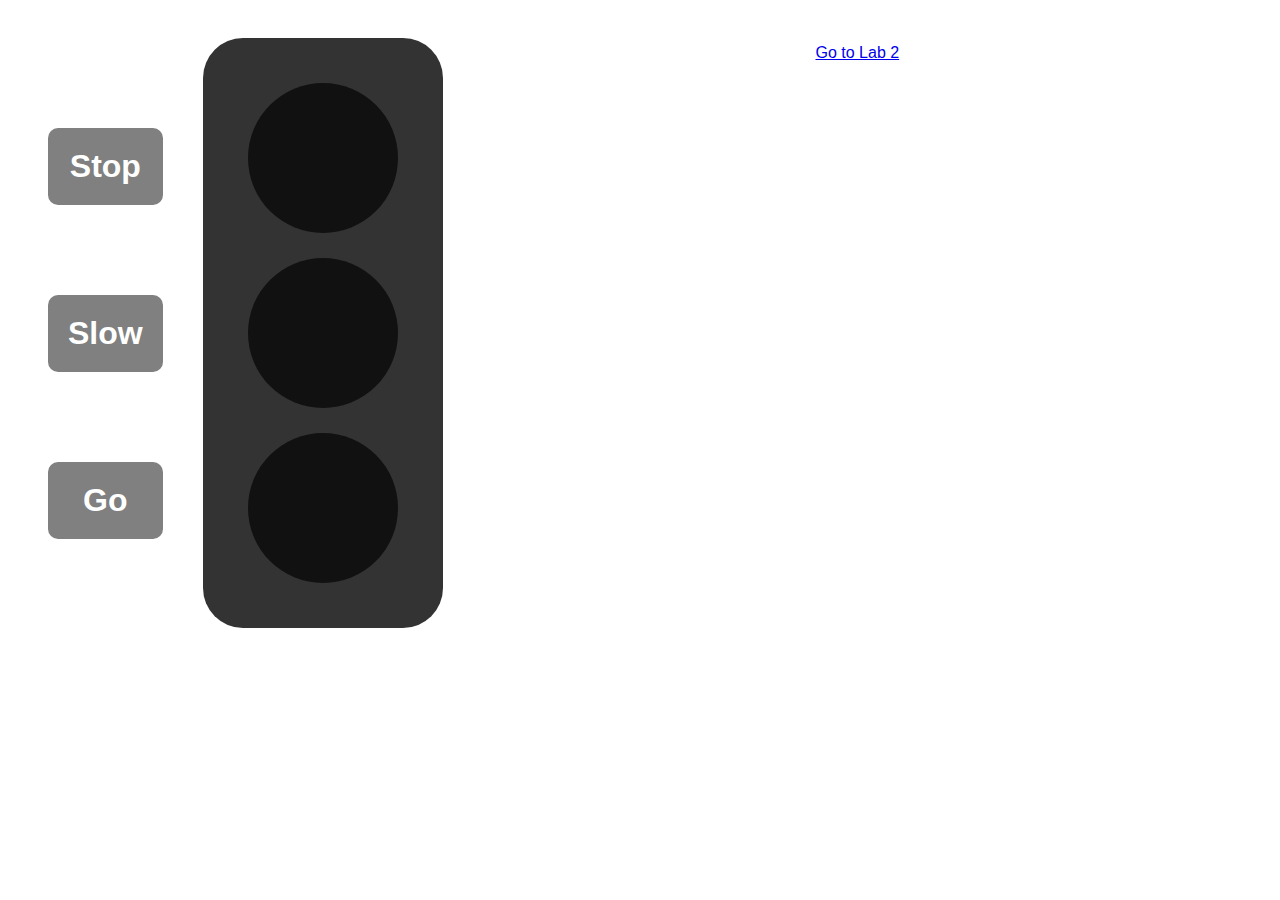
<file: lab3Index.html>
<!DOCTYPE html >
<html lang="en">

<head>
  <meta charset="UTF-8">
  <title>Traffic Light</title>
  <link rel="stylesheet" href="lab3Styles.css">
</head>

<body>
  <div id="controlPanel">
    <h1 id="stopButton" class="button">Stop</h1>
    <h1 id="slowButton" class="button">Slow</h1>
    <h1 id="goButton" class="button">Go</h1>
  </div>
  <div id="traffic-light">
    <div id="stopLight" class="bulb"></div>
    <div id="slowLight" class="bulb"></div>
    <div id="goLight" class="bulb"></div>
  </div>
  <br><br>
  <div style="text-align: center;" ><a href="index.html">Go to Lab 2</a></div> 

  <script src="lab3.js"></script>
</body>

</html>
</file>
<file: lab3Styles.css>
body {
    font-family: sans-serif;
  }
  
  #controlPanel {
    float: left;
    padding-top: 30px;
  }
  
  .button {
    background-color: gray;
    color: white;
    border-radius: 10px;
    padding: 20px;
    text-align: center;
    margin: 90px 40px;
    cursor: pointer;
  }
  
  #traffic-light {
    height: 550px;
    width: 200px;
    float: left;
    background-color: #333;
    border-radius: 40px;
    margin: 30px 0;
    padding: 20px;
  }
  
  .bulb {
    height: 150px;
    width: 150px;
    background-color: #111;
    border-radius: 50%;
    margin: 25px auto;
    transition: background 500ms;
}
</file>
